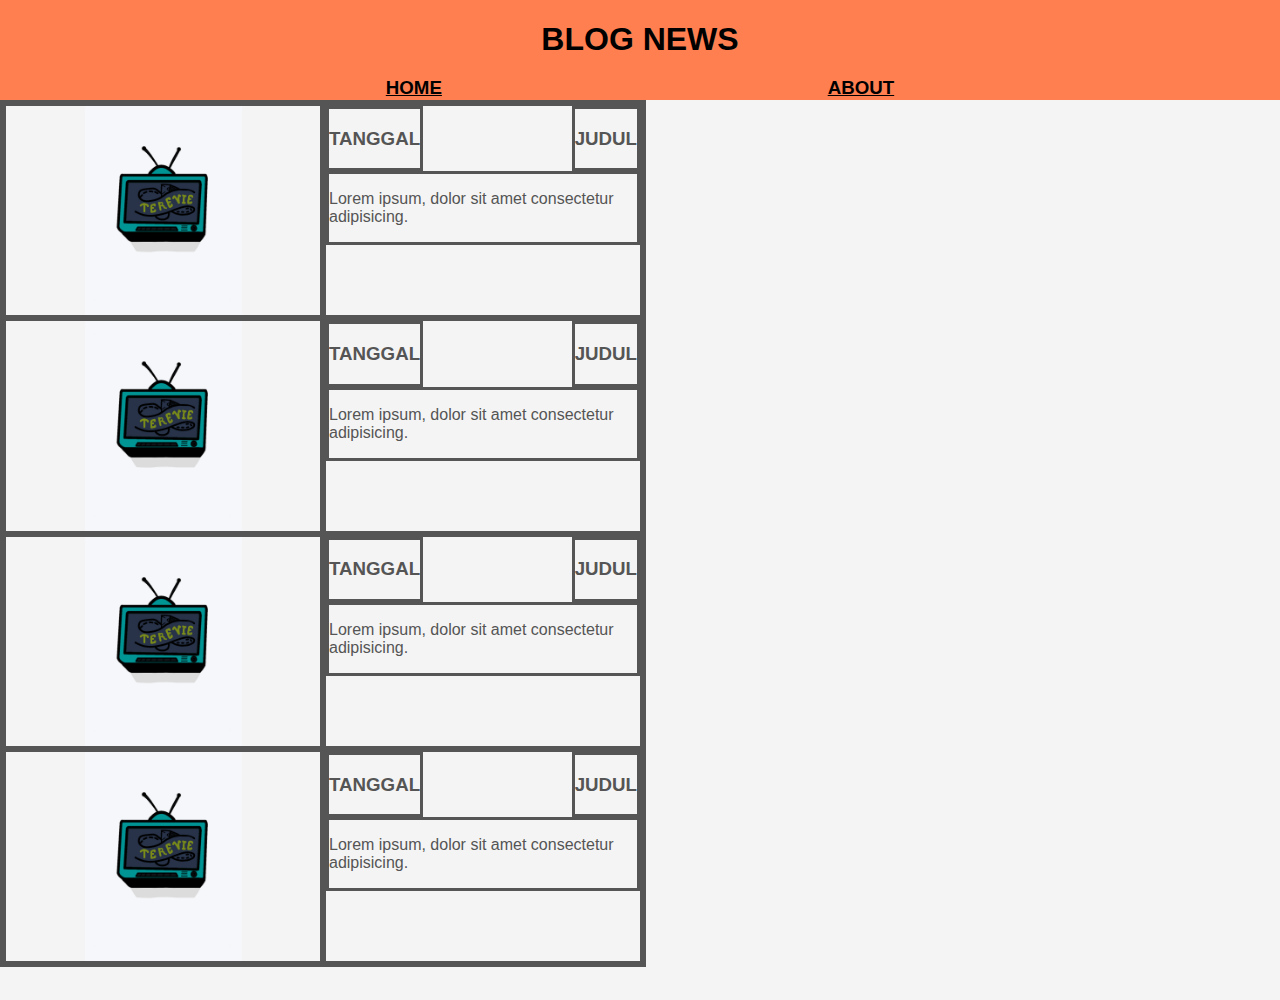
<file: home.html>
<!DOCTYPE html>
<html>

<head>
    <title>Test</title>
    <link rel="stylesheet" type="text/css" href="./style.css">
</head>

<body>
    <div class="head-wrapper">
        <header id="main-header">
            <h1 id="blog-title"><strong>BLOG NEWS</strong></h1>
        </header>
        <nav id="navbar">
            <ul>
                <li>
                    <a href="#">
                        <h3>HOME</h3>
                    </a>
                </li>
                <li>
                    <a href="#">
                        <h3>ABOUT</h3>
                    </a>
                </li>
            </ul>
        </nav>
    </div>

    <div class="body-wrapper">
        <div class="content">
            <section id="main">
                <div class="container">
                    <div class="blog">
                        <div class="atas">
                            <div id="tanggal">
                                <h3>TANGGAL</h3>
                            </div>
                            <div id="judul">
                                <h3>JUDUL</h3>
                            </div>
                        </div>
                        <div class="paragrap">
                            <p>Lorem ipsum, dolor sit amet consectetur adipisicing.</p>
                        </div>
                    </div>
                    <div class="img-blog">
                        <img src="./IMG_20220629_161952 (1).png">
                    </div>
                </div>
            </section>
            <section id="main">
                <div class="container">
                    <div class="blog">
                        <div class="atas">
                            <div id="tanggal">
                                <h3>TANGGAL</h3>
                            </div>
                            <div id="judul">
                                <h3>JUDUL</h3>
                            </div>
                        </div>
                        <div class="paragrap">
                            <p>Lorem ipsum, dolor sit amet consectetur adipisicing.</p>
                        </div>
                    </div>
                    <div class="img-blog">
                        <img src="./IMG_20220629_161952 (1).png">
                    </div>
                </div>
            </section>
            <section id="main">
                <div class="container">
                    <div class="blog">
                        <div class="atas">
                            <div id="tanggal">
                                <h3>TANGGAL</h3>
                            </div>
                            <div id="judul">
                                <h3>JUDUL</h3>
                            </div>
                        </div>
                        <div class="paragrap">
                            <p>Lorem ipsum, dolor sit amet consectetur adipisicing.</p>
                        </div>
                    </div>
                    <div class="img-blog">
                        <img src="./IMG_20220629_161952 (1).png">
                    </div>
                </div>
            </section>
            <section id="main">
                <div class="container">
                    <div class="blog">
                        <div class="atas">
                            <div id="tanggal">
                                <h3>TANGGAL</h3>
                            </div>
                            <div id="judul">
                                <h3>JUDUL</h3>
                            </div>
                        </div>
                        <div class="paragrap">
                            <p>Lorem ipsum, dolor sit amet consectetur adipisicing.</p>
                        </div>
                    </div>
                    <div class="img-blog">
                        <img src="./IMG_20220629_161952 (1).png">
                    </div>
                </div>
            </section>
        </div>
    </div>

</body>

</html>
</file>
<file: style.css>
body {
  background-color: #f4f4f4;
  color: #555;
  font-family: Arial, Helvetica, sans-serif;
  font-size: 16px;
  margin: auto;
}

.head-wrapper {
  box-sizing: border-box;
  background-color: coral;
  overflow: hidden;
  height: 100px;
}
.head-wrapper #main-header {
  text-align: center;
  color: black;
}
.head-wrapper #main-header #blog-title {
  height: 15px;
}
.head-wrapper #navbar {
  display: inline;
  margin: 0px;
  padding: 0%;
  overflow: hidden;
}
.head-wrapper #navbar ul {
  padding: 0%;
  display: flex;
  justify-content: space-evenly;
}
.head-wrapper #navbar ul li {
  list-style: none;
  border-top: 1px;
}
.head-wrapper #navbar ul li a {
  text-decoration: underline;
  color: black;
  font-weight: bold;
}

.body-wrapper {
  height: 100vh;
}
.body-wrapper .content {
  overflow: auto;
  width: 50%;
  border-style: solid;
  display: flex;
  flex-wrap: wrap;
  flex-direction: column-reverse;
}
.body-wrapper .content .container {
  position: relative;
  border-style: solid;
  border: 15px black;
  display: flex;
  flex-direction: row-reverse;
  align-content: space-around;
}
.body-wrapper .content .container .blog {
  width: 50%;
  border-style: solid;
  display: flex;
  flex-direction: column;
  right: 50%;
}
.body-wrapper .content .container .blog .atas {
  display: flex;
  flex-wrap: wrap;
  width: 100%;
  justify-content: space-between;
}
.body-wrapper .content .container .blog .atas #tanggal {
  display: flex;
  border-style: solid;
  align-items: flex-start;
  left: 30%;
}
.body-wrapper .content .container .blog .atas #judul {
  display: flex;
  border-style: solid;
  align-items: flex-end;
  right: 70%;
}
.body-wrapper .content .container .blog .paragrap {
  border-style: solid;
}
.body-wrapper .content .container .img-blog {
  padding: 0%;
  margin: 0%;
  width: 50%;
  border-style: solid;
  display: flex;
}
.body-wrapper .content .container .img-blog img {
  display: block;
  margin-left: auto;
  margin-right: auto;
  width: 50%;
}/*# sourceMappingURL=style.css.map */
</file>
